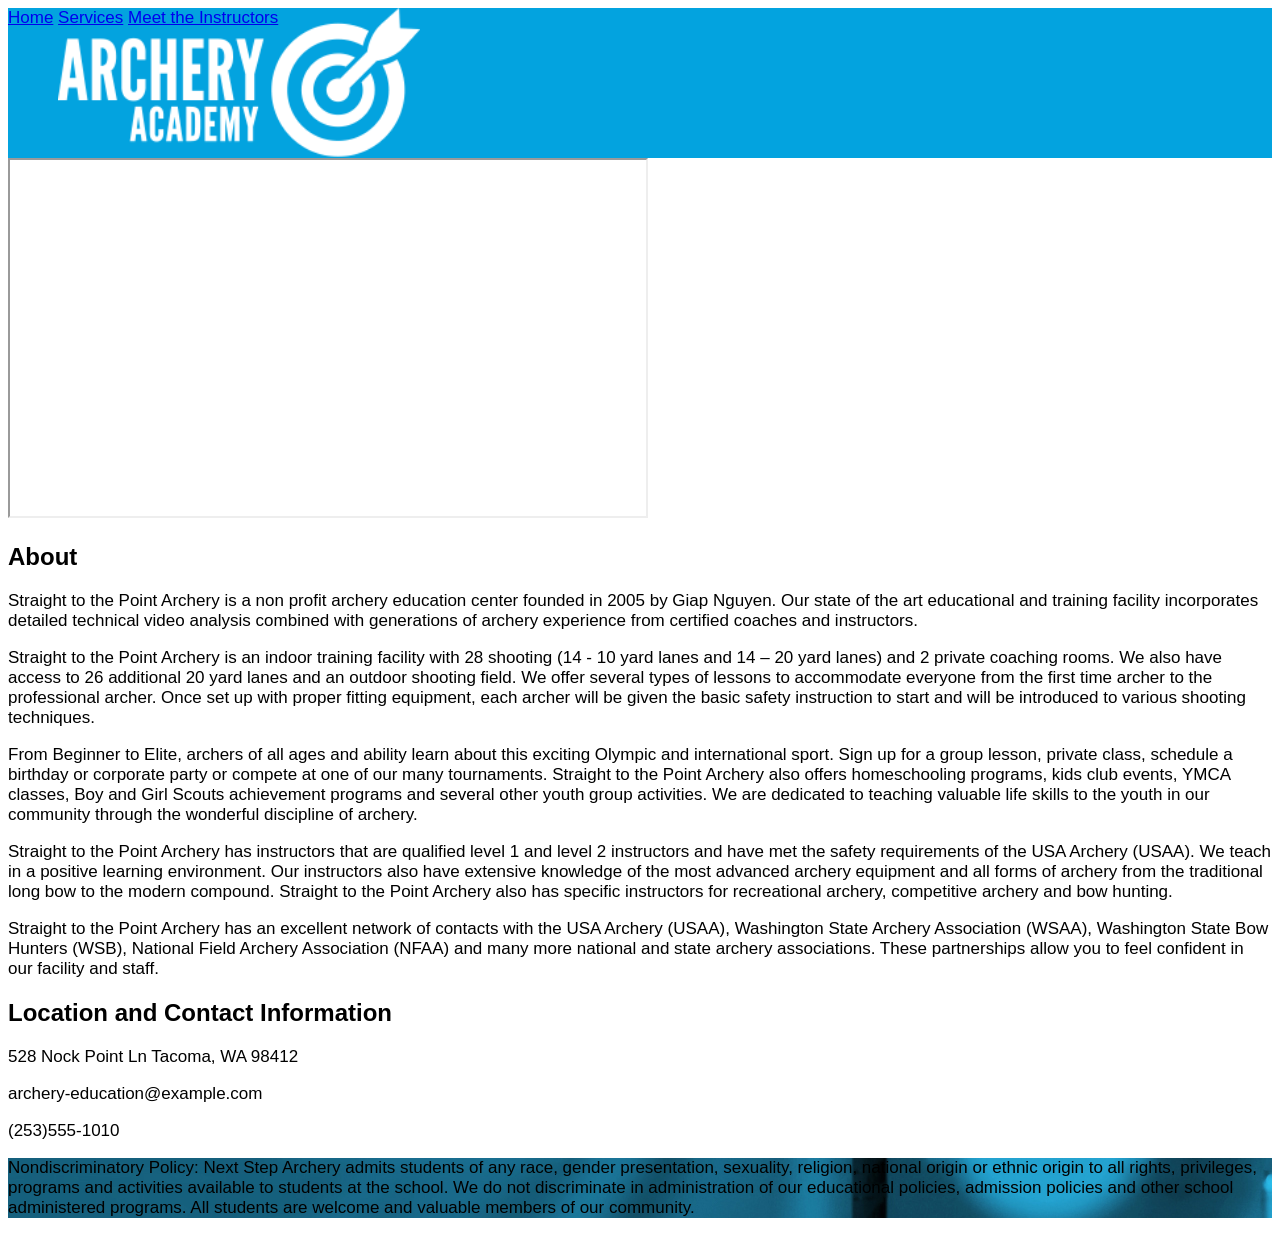
<file: index.html>
<!DOCTYPE html>
<html lang="en">
    <head>
        <meta charset="utf-8">
        <title>Straight to the Point Archery Home Page</title>
        <link rel="stylesheet" type="text/css" href="styles/stylesheet.css">
    </head>

<body>
    <header>
        <nav>
            <a href="index.html">Home</a>
            <a href="courses.html">Services</a>
            <a href="instructor-bio.html">Meet the Instructors</a>
        </nav>
    </header>

    <iframe title="vimeo-player" 
        src="https://player.vimeo.com/video/1165646755?h=47cd48bdc3" 
        width="640" 
        height="360" 
        referrerpolicy="strict-origin-when-cross-origin" 
        allow="
            autoplay; 
            fullscreen; 
            picture-in-picture; 
            clipboard-write; 
            encrypted-media; 
            web-share"
        allowfullscreen>
    </iframe>
    <section>
        <h2>About</h2>
            <p>Straight to the Point Archery is a non profit archery education center founded in 2005 by Giap Nguyen.  Our state of the art educational and training facility incorporates detailed technical video analysis combined with generations of archery experience from certified coaches and instructors.</p>
            <p>Straight to the Point Archery is an indoor training facility with  28 shooting (14 -  10 yard lanes and 14 – 20 yard lanes) and 2 private coaching rooms. We also have access to 26  additional  20 yard lanes  and an outdoor shooting field.  We offer several types of lessons to accommodate everyone from the first time archer to the professional archer. Once set up with proper fitting equipment, each archer will be given the basic safety instruction to start and will be introduced to various shooting techniques.</p>
            <p>From Beginner to Elite, archers of all ages and ability learn about this exciting Olympic and international sport. Sign up for a group lesson, private class, schedule a birthday or corporate party or compete at one of our many tournaments.  Straight to the Point Archery also offers homeschooling programs, kids club events, YMCA classes, Boy and Girl Scouts achievement programs and several other youth group activities. We are dedicated to teaching valuable life skills to the youth in our community through the wonderful discipline of archery.</p>
            <p>Straight to the Point Archery has instructors that are qualified level 1 and level 2 instructors and have met the safety requirements of the USA Archery (USAA). We teach in a positive learning environment.  Our instructors also have extensive knowledge of the most advanced archery equipment and all forms of archery from the traditional long bow to the modern compound.  Straight to the Point Archery also has specific instructors for recreational archery, competitive archery and bow hunting.</p>
            <p>Straight to the Point Archery has an excellent network of contacts with the USA Archery (USAA), Washington State Archery Association (WSAA), Washington State Bow Hunters (WSB), National Field Archery Association (NFAA) and many more national and state archery associations. These partnerships allow you to feel confident in our facility and staff.</p>
       
        <h2>Location and Contact Information</h2>
            <p>528 Nock Point Ln Tacoma, WA 98412</p>
            <p>archery-education@example.com</p>
            <p>(253)555-1010</p>
    </section>

    <footer>
        <p>Nondiscriminatory Policy: Next Step Archery admits students of any race, gender presentation, sexuality, religion, national origin or ethnic origin to all rights, privileges, programs and activities available to students at the school. We do not discriminate in administration of our educational policies, admission policies and other school administered programs. All students are welcome and valuable members of our community.</p>
    </footer>

</body>

</html>
</file>
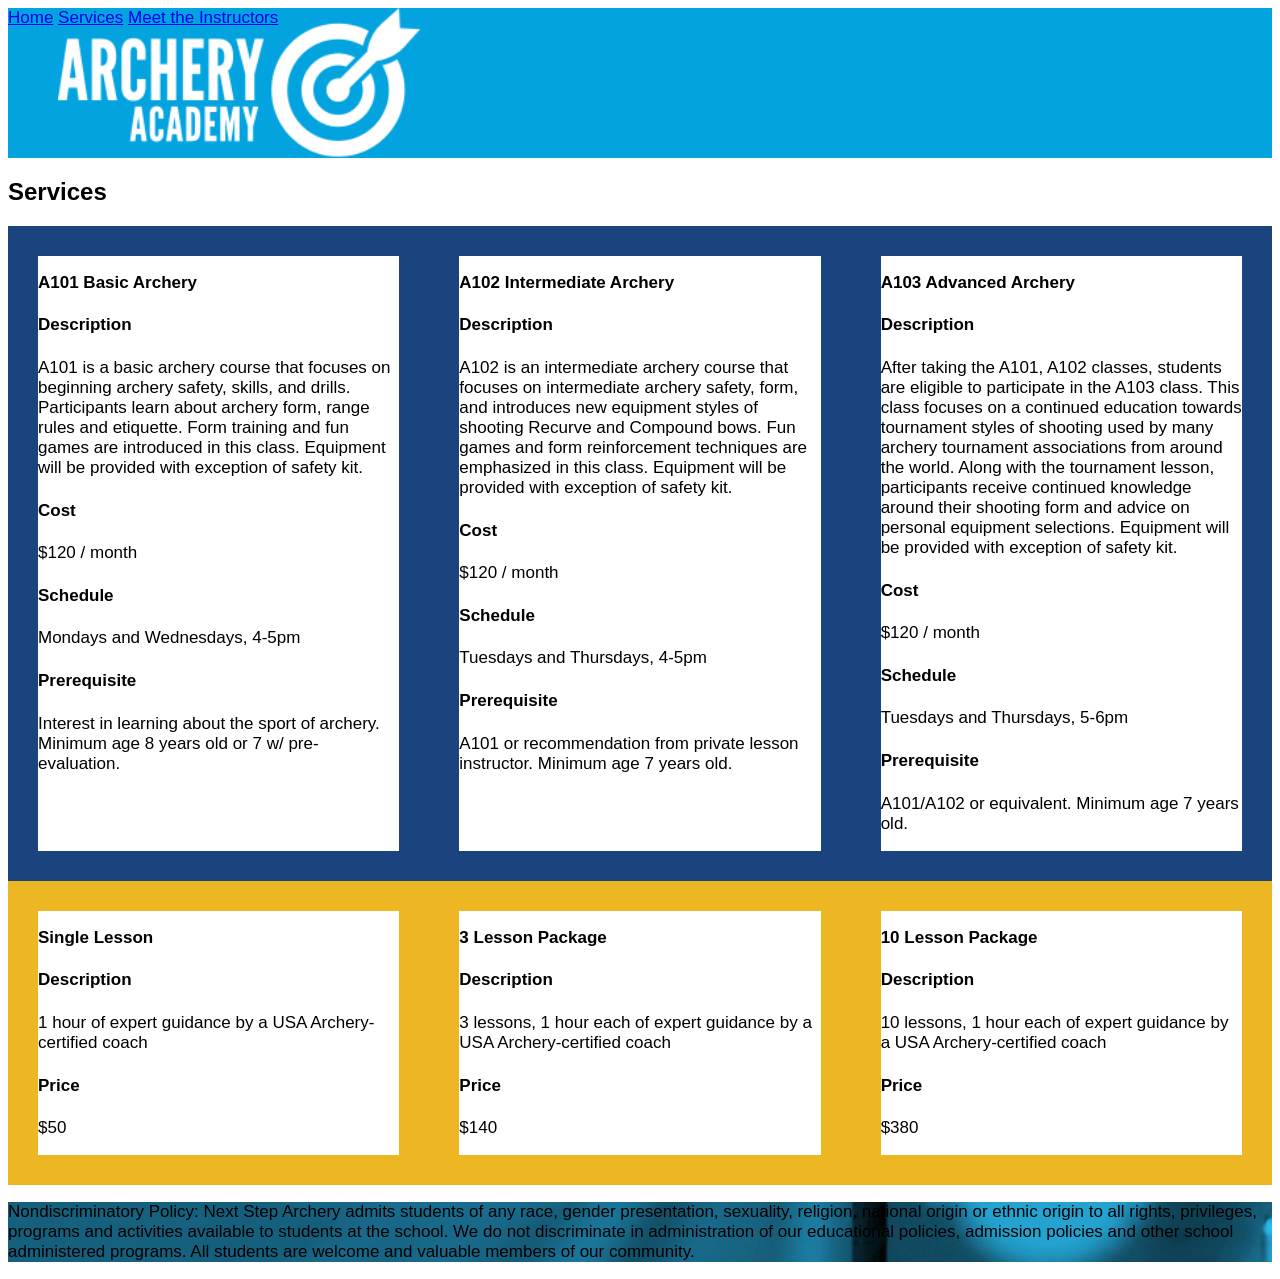
<file: courses.html>
<!DOCTYPE html>
<html lang="en">
    <head>
        <meta charset="utf-8">
        <title>Services and Descriptions</title>
        <link rel="stylesheet" type="text/css" href="styles/stylesheet.css">
    </head>

<body>
    <header>
        <nav>
            <a href="index.html">Home</a>
            <a href="courses.html">Services</a>
            <a href="instructor-bio.html">Meet the Instructors</a>
        </nav>
    </header>

    <h2>Services</h2>
    
    <section class = "classes-container">
        <div class ="class">
            <h3>A101 Basic Archery</h3>
            <h4>Description</h4>
                <p>A101 is a basic archery course that focuses on beginning archery safety, skills, and drills. Participants learn about archery form, range rules and etiquette. Form training and fun games are introduced in this class. Equipment will be provided with exception of safety kit.</p>
            <h4>Cost</h4>
                <p>$120 / month</p>
            <h4>Schedule</h4>
                <p>Mondays and Wednesdays, 4-5pm</p>
            <h4>Prerequisite</h4>
                <p>Interest in learning about the sport of archery. Minimum age  8 years old or 7 w/ pre-evaluation.</p>
        </div>

        <div class ="class">
            <h3>A102 Intermediate Archery</h3>
            <h4>Description</h4>
                <p>A102 is an intermediate archery course that focuses on intermediate archery safety, form, and introduces new equipment styles of shooting Recurve and Compound bows. Fun games and form reinforcement techniques are emphasized in this class. Equipment will be provided with exception of safety kit.</p>
            <h4>Cost</h4>
                <p>$120 / month</p>
            <h4>Schedule</h4>
                <p>Tuesdays and Thursdays, 4-5pm</p>
            <h4>Prerequisite</h4>
                <p>A101 or recommendation from private lesson instructor. Minimum age  7 years old.</p>
        </div>

        <div class ="class">
            <h3>A103 Advanced Archery</h3>
            <h4>Description</h4>
                <p>After taking the A101, A102 classes, students are eligible to participate in the A103 class. This class focuses on a continued education towards tournament styles of shooting used by many archery tournament associations from around the world. Along with the tournament lesson, participants receive continued knowledge around their shooting form and advice on personal equipment selections. Equipment will be provided with exception of safety kit.</p>
            <h4>Cost</h4>
                <p>$120 / month</p>
            <h4>Schedule</h4>
                <p>Tuesdays and Thursdays, 5-6pm</p>
            <h4>Prerequisite</h4>
                <p>A101/A102 or equivalent. Minimum age  7 years old.</p>
        </div>
    </section>

    <section class = "private-lessons-container">
        <div class = "lesson">
            <h3>Single Lesson</h3>
            <h4>Description</h4>
                <p>1 hour of expert guidance by a USA Archery-certified coach</p>
            <h4>Price</h4>
                <p>$50</p>
        </div>

        <div class = "lesson">
            <h3>3 Lesson Package</h3>
            <h4>Description</h4>
                <p>3 lessons, 1 hour each of expert guidance by a USA Archery-certified coach</p>
            <h4>Price</h4>
                <p>$140</p>
        </div>

        <div class = "lesson">
            <h3>10 Lesson Package</h3>
            <h4>Description</h4>
                <p>10 lessons, 1 hour each of expert guidance by a USA Archery-certified coach</p>
            <h4>Price</h4>
                <p>$380</p>
        </div>
    </section>

    <footer>
        <p>Nondiscriminatory Policy: Next Step Archery admits students of any race, gender presentation, sexuality, religion, national origin or ethnic origin to all rights, privileges, programs and activities available to students at the school. We do not discriminate in administration of our educational policies, admission policies and other school administered programs. All students are welcome and valuable members of our community.</p>
    </footer>

</body>

</html>
</file>
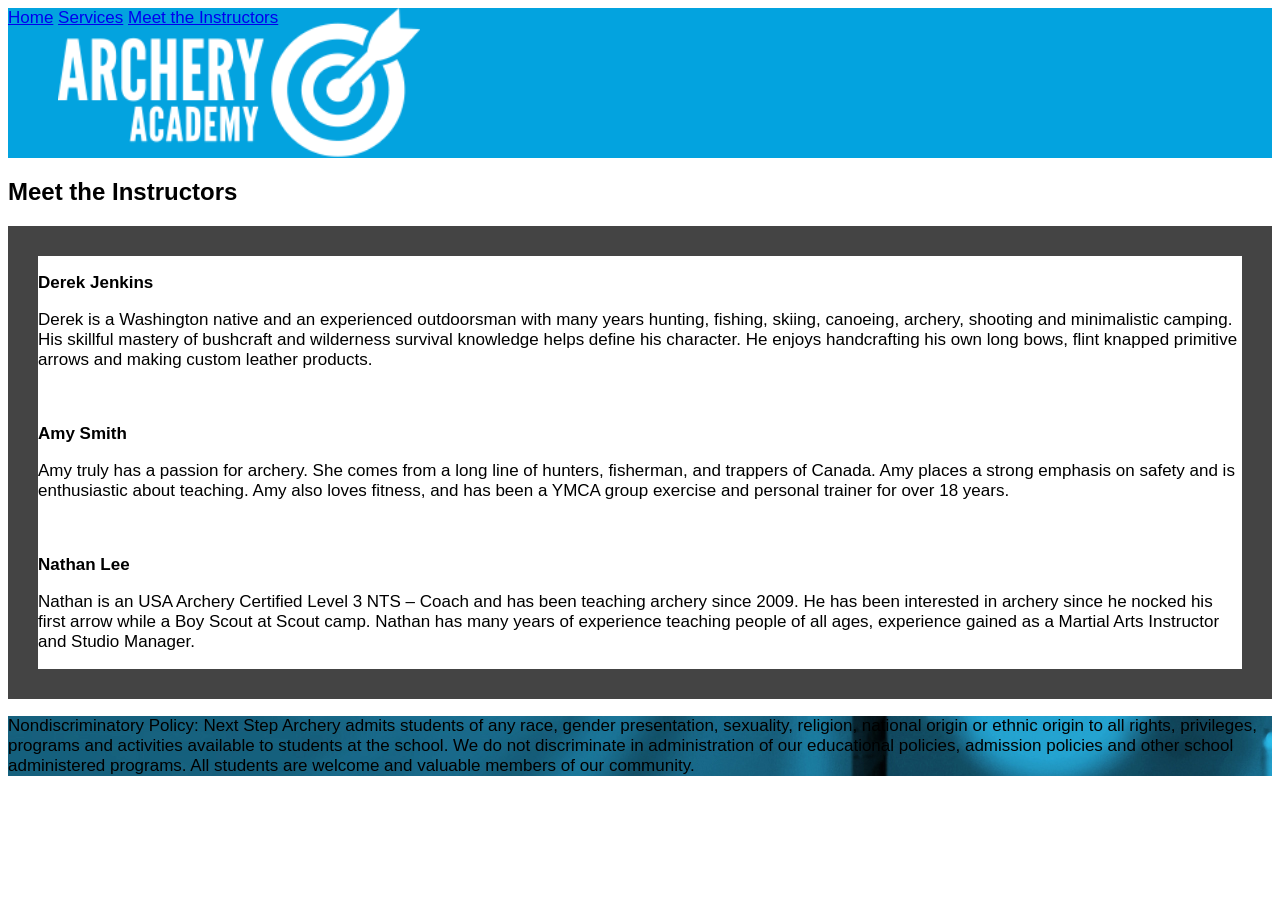
<file: instructor-bio.html>
<!DOCTYPE html>
<html lang="en">
    <head>
        <meta charset="utf-8">
        <title>Instructor names and backgrounds</title>
        <link rel="stylesheet" type="text/css" href="styles/stylesheet.css">
    </head>

<body>
    <header>
        <nav>
            <a href="index.html">Home</a>
            <a href="courses.html">Services</a>
            <a href="instructor-bio.html">Meet the Instructors</a>
        </nav>
    </header>

    <h2>Meet the Instructors</h2>
    
    <section class = "grid-instructors">
        <div class = "grid-instructor-1">
            <h3>Derek Jenkins</h3>
            <p>Derek is a Washington native and an experienced outdoorsman with many years hunting, fishing, skiing, canoeing, archery, shooting and minimalistic camping. His skillful mastery of bushcraft and wilderness survival knowledge helps define his character. He enjoys handcrafting his own long bows, flint knapped primitive arrows and making custom leather products.</p>
        </div>

        <div class = "grid-instructor-2">
            <h3>Amy Smith</h3>
            <p>Amy truly has a passion for archery. She comes from a long line of hunters, fisherman, and trappers of Canada. Amy  places a strong emphasis on safety and is enthusiastic about teaching. Amy also loves fitness, and  has been a YMCA group exercise and personal trainer for over 18 years.</p>
        </div>

        <div class = "grid-instructor-3">
            <h3>Nathan Lee</h3>
            <p>Nathan is an USA Archery Certified Level 3 NTS – Coach and has been teaching archery since 2009. He has been interested in archery since he nocked his first arrow while a Boy Scout at Scout camp. Nathan has many years of experience teaching people of all ages, experience gained as a Martial Arts Instructor and Studio Manager.</p>
        </div>
    </section>

    <footer>
        <p>Nondiscriminatory Policy: Next Step Archery admits students of any race, gender presentation, sexuality, religion, national origin or ethnic origin to all rights, privileges, programs and activities available to students at the school. We do not discriminate in administration of our educational policies, admission policies and other school administered programs. All students are welcome and valuable members of our community.</p>
    </footer>

</body>

</html>
</file>
<file: styles/stylesheet.css>
*{font-family: 'Arial';}
*{box-sizing: border-box;}
header {
    background-image: url('../images/archeryAcademy-logo-white.png');
    background-size: contain;
    background-repeat: no-repeat;
    background-position: 50px center;
    height: 150px;
    background-color:rgb(3, 163, 223); 
}
footer {
    background-image: url('../images/footerImage.jpg');
    height: auto;
    grid-column: 1 / span 2;
}
h1 {
    font-weight:bold;
    font-size: 40px;
}
h2 {
    font-weight:bold;
    font-size: 24px;
}
h3 {
    font-weight:bold;
    font-size: 17px;
}
body {
    font-size: 17px;
}
.classes-container {
    display: flex;
    flex-direction: row;
}
.class {
    border: 30px solid rgb(27, 68, 127);
    flex: 1;
}
.private-lessons-container {
    display: flex;
    flex-direction: row;
}
.lesson {
    border: 30px solid rgb(236, 183, 34);
    flex: 1;
}
.grid-instructors {
    display: grid;
    grid-gap: 20px 30px;
    border: 30px solid rgb(68, 68, 68);
}
.grid-instructor-1 {
    grid-column: 1/2;
    grid-row: 1/2;
}
.grid-instructor-2 {
    grid-column: 1/2;
    grid-row: 2/3;
}
.grid-instructor-3 {
    grid-column: 1/2;
    grid-row: 3/4;
}
</file>
